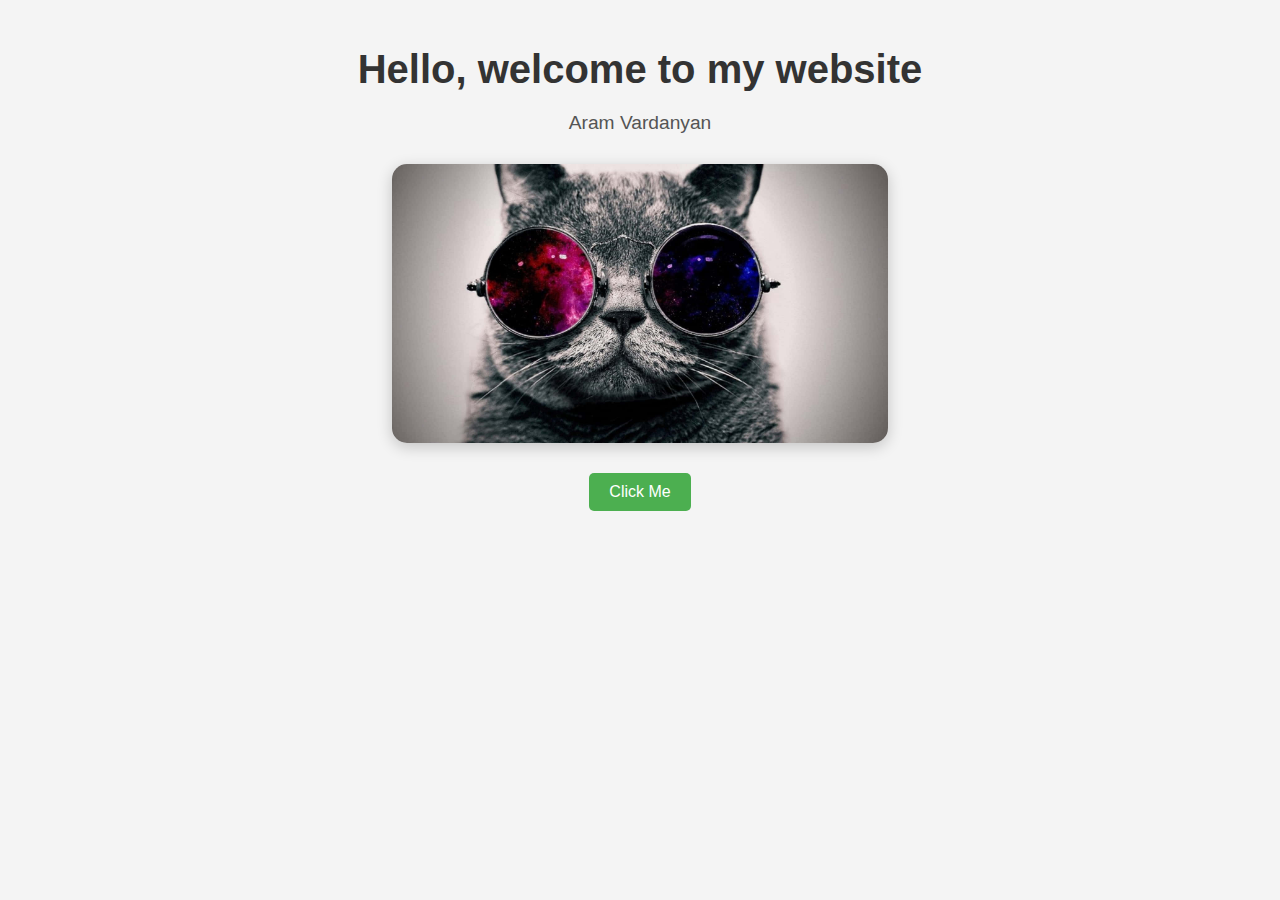
<file: index.html>
<!DOCTYPE html>
<html lang="en">
<head>
    <meta charset="UTF-8">
    <meta name="viewport" content="width=device-width, initial-scale=1.0">
    <title>Document</title>
    <link rel="stylesheet" href="css/styles.css">
</head>
<body>
    <h1 id="greeting">Hello, welcome to my website</h1>
    <p>Aram Vardanyan</p>
    
    <div class="container">
        <img class="image" src="images/cool-profile-picture.jpg" alt="Profile Picture">
        <btn id="myBtn">Click Me</btn>
    </div>

    <script src="js/script.js"></script>
</body>
</html>
</file>
<file: css/styles.css>
body {
    font-family: Arial, sans-serif;
    background-color: #f4f4f4;
    margin: 0;
    padding: 20px;
    text-align: center;
}

h1 {
    color: #333;
    font-size: 2.5em;
    margin-bottom: 20px;
}

p {
    font-size: 1.2em;
    color: #555;
    margin-bottom: 30px;
}

.container {
    display: flex;
    flex-direction: column;
    align-items: center;
    margin-bottom: 20px;
}

.image {
    width: 40%;
    height: auto;
    border-radius: 15px;
    box-shadow: 0px 4px 15px rgba(0, 0, 0, 0.2);
    margin-bottom: 20px;
}

btn {
    background-color: #4CAF50;
    color: white;
    padding: 10px 20px;
    border: none;
    border-radius: 5px;
    cursor: pointer;
    font-size: 1em;
    transition: background-color 0.3s ease;
    margin-top: 10px;
}

btn:hover {
    background-color: #45a049;
}
</file>
